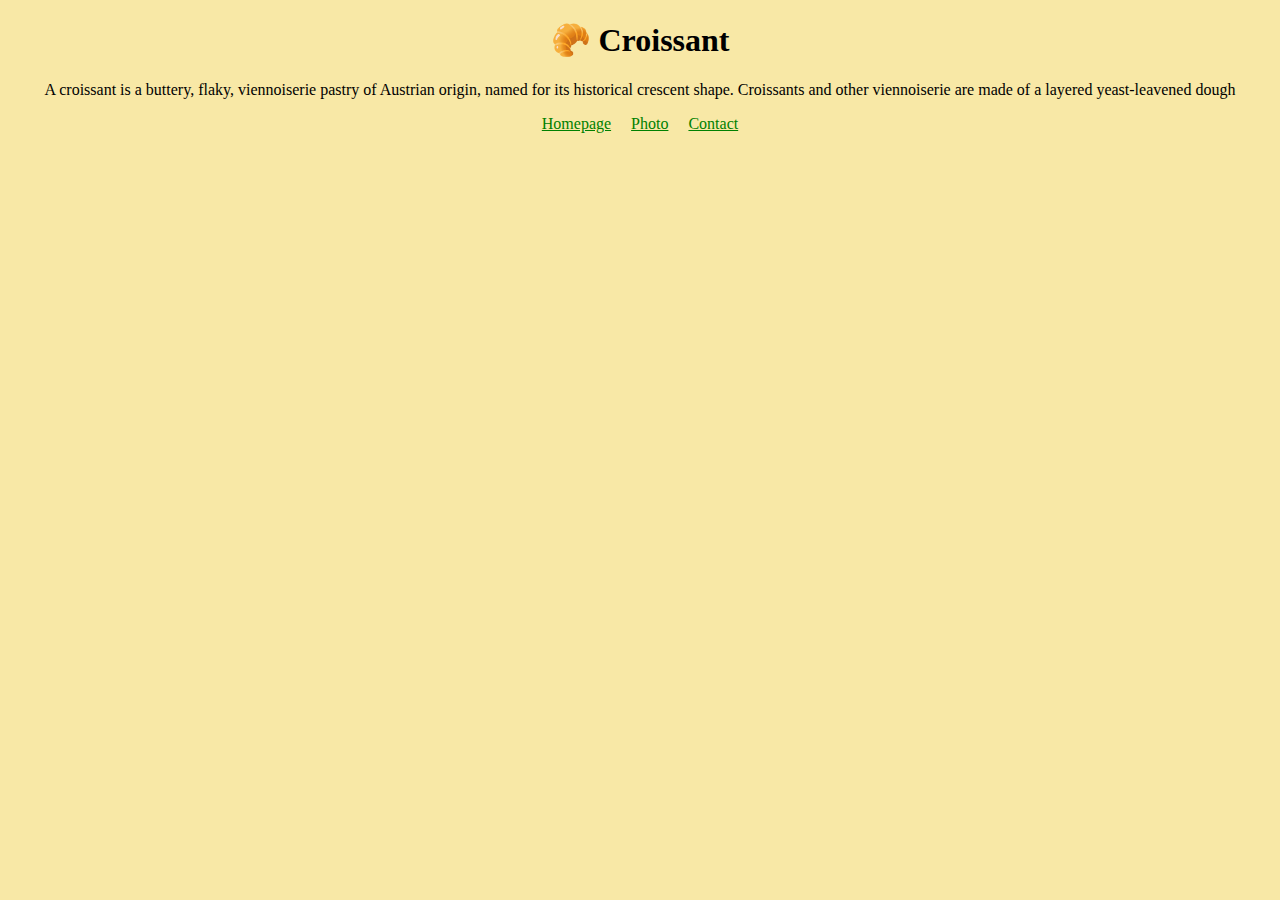
<file: index.html>
<!DOCTYPE html>
<html lang="en">
<head>
    <meta charset="UTF-8">
    <meta name="description" content="Learn all about croissants">
    <meta http-equiv="X-UA-Compatible" content="IE=edge">
    <meta name="viewport" content="width=device-width, initial-scale=1.0">
    <title>The best croissant in New York-Croissant.com</title>
    <link rel="stylesheet" href="style.css">
</head>
<body>
<h1>🥐 Croissant</h1>
<p>A croissant is a buttery, flaky, viennoiserie pastry of Austrian origin, named for its historical crescent shape. Croissants and other viennoiserie are made of a layered yeast-leavened dough</p>
<div class="links">
<a class="pages" href="index.html">Homepage</a>
<a class="pages" href="photo.html">Photo</a>
<a class="pages" href="contact.html">Contact</a>
</div>
</body>
</html>
</file>
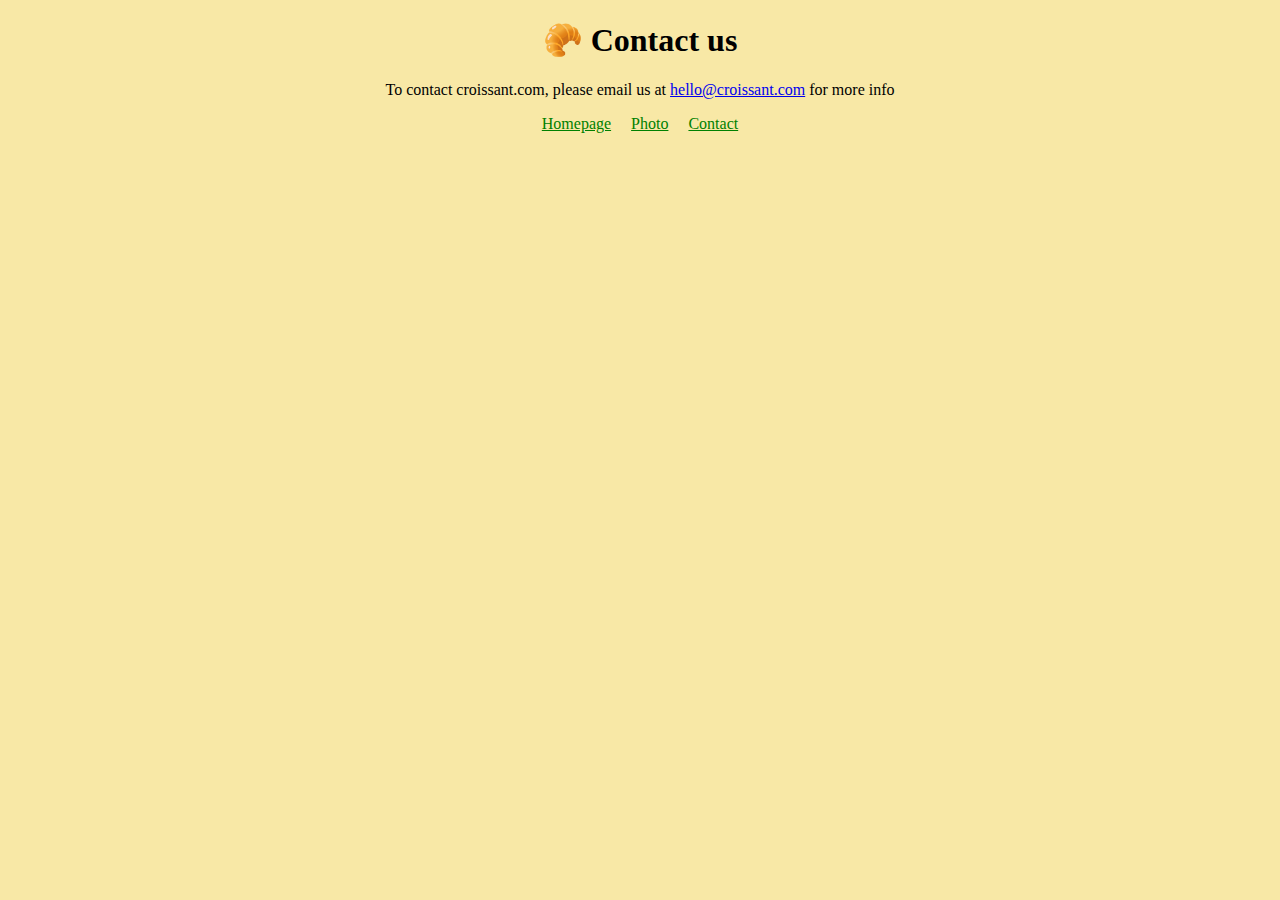
<file: contact.html>
<!DOCTYPE html>
<html lang="en">
<head>
    <meta charset="UTF-8">
    <meta http-equiv="X-UA-Compatible" content="IE=edge">
    <meta name="viewport" content="width=device-width, initial-scale=1.0">
    <title>Contact us - Croissant.com</title>
    <link rel="stylesheet" href="style.css">
</head>
<body>
    <h1>🥐 Contact us</h1>
    <p>To contact croissant.com, please email us at <a href="mailto:hello@croissant.com">hello@croissant.com</a> for more info</p>
    <div class="links">
    <a class="pages" href="index.html">Homepage</a>
    <a class="pages" href="photo.html">Photo</a>
    <a class="pages" href="contact.html">Contact</a>
    </div>
</body>
</html>
</file>
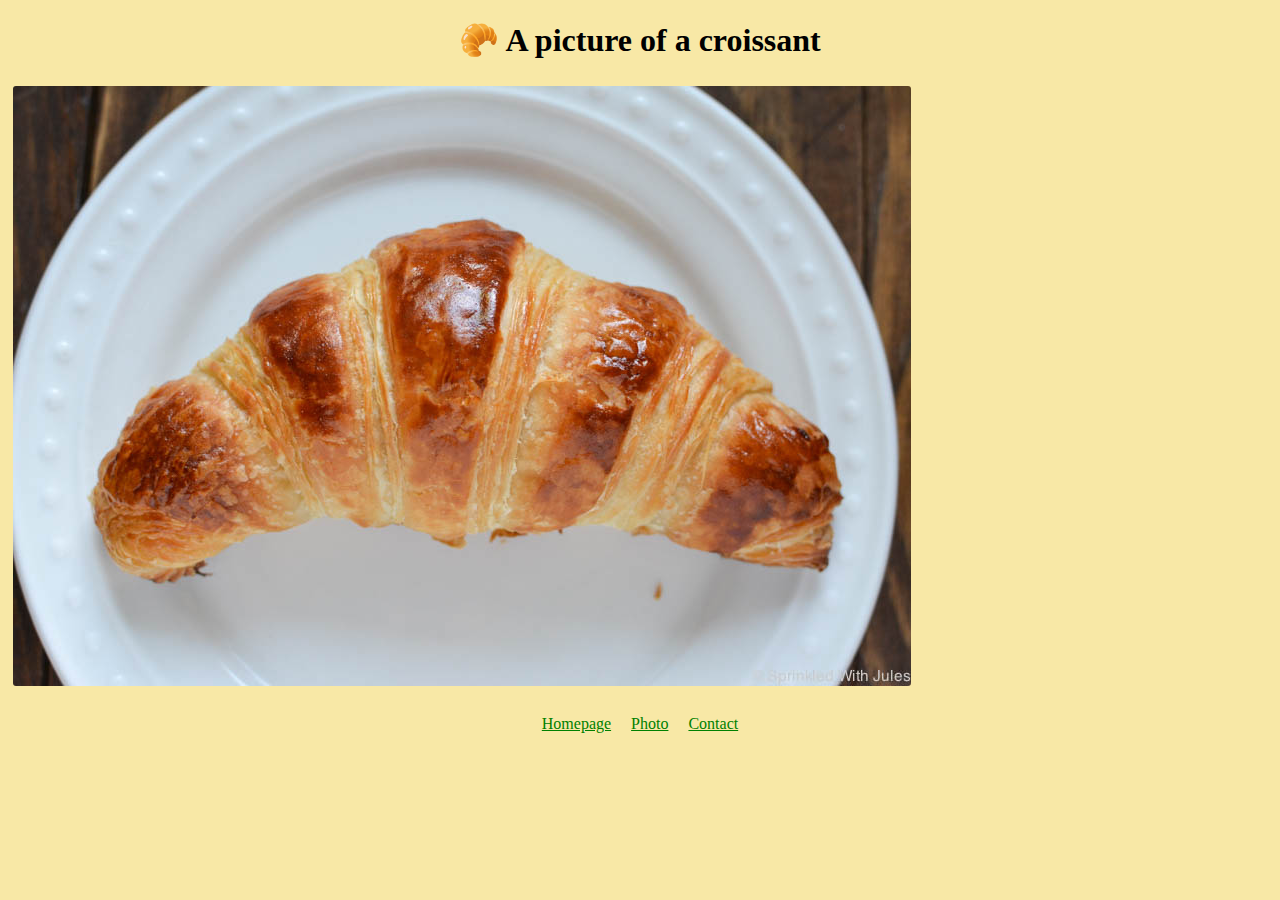
<file: photo.html>
<!DOCTYPE html>
<html lang="en">
<head>
    <meta charset="UTF-8">
    <meta http-equiv="X-UA-Compatible" content="IE=edge">
    <meta name="viewport" content="width=device-width, initial-scale=1.0">
    <title>An example of the perfect Croissant-Croissant.com</title>
    <link rel="stylesheet" href="style.css">
</head>
<body>
    <h1>🥐 A picture of a croissant</h1>
    <img src="images/croissant.jpg">
    <div class="links">
    <a class="pages" href="index.html">Homepage</a>
    <a class="pages" href="photo.html">Photo</a>
    <a class="pages" href="contact.html">Contact</a>
    </div>
</body>
</html>
</file>
<file: style.css>
body {
    background-color: #f8e8a6;
}

h1, p {
    text-align: center;
}

.pages {
    text-align: center;
    padding: 8px;
    color: #008000;
}

.links {
    text-align: center;
}

img {
    border-radius: 8px;
    padding: 5px;
    margin-bottom: 20px;
}
</file>
